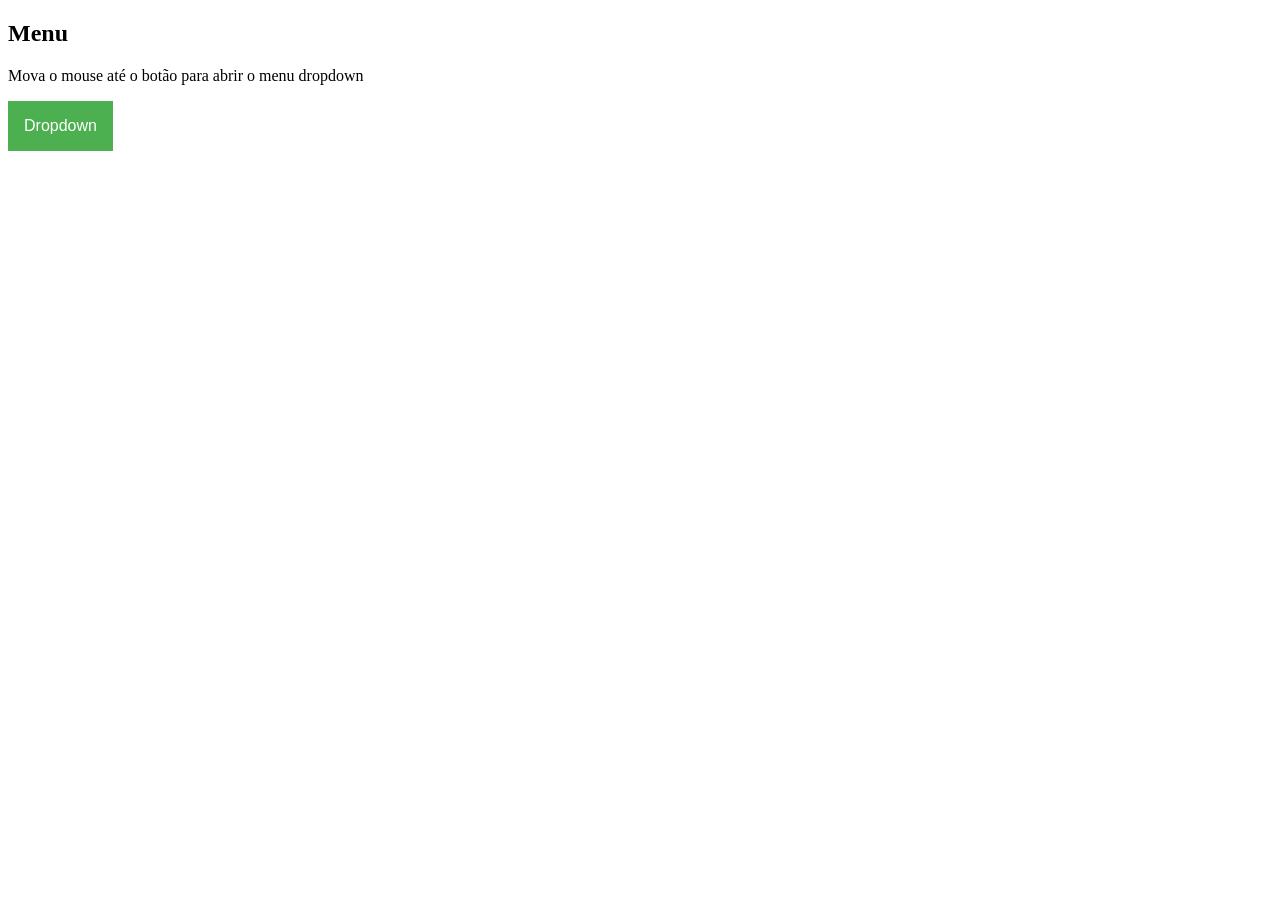
<file: menudropdown.html>
<!DOCTYPE html>
<html lang="pt-br">
<head>
    <meta charset="UTF-8">
    <meta name="viewport" content="width=device-width, initial-scale=1.0">
    <title>Menu DropDown</title>
    <style>
        .dropbtn{
            background-color: #4caf50;
            color: white;
            padding: 16px;
            font-size: 16px;
            border: none;
            cursor: pointer;
        }

        .dropdown{
            position: relative;
            display: inline-block;
        }

        .dropdown-conteudo{
            display: none;
            position: absolute;
            background-color: #f9f9f9;
            min-width: 160px;
            box-shadow: 0px 8px 16px 0px rgba(0,0,0, 0.2);
            z-index: 1;
        }

        .dropdown-conteudo a {
            color: black;
            padding: 12px 16px;
            text-decoration: none;
            display: block;
        }

        .dropdown-conteudo a:hover{
            background-color: #f1f1f1;
        }

        .dropdown:hover .dropdown-conteudo{
            display: block;
        }

        .dropdown:hover .dropbtn{
            background-color: #3e8e41;
        }
        
    </style>
</head>
<body>
    <h2>Menu</h2>
    <p>Mova o mouse até o botão para abrir o menu dropdown</p>
    <div class="dropdown">
        <button class="dropbtn">Dropdown</button>
        <div class="dropdown-conteudo">
            <a href="#">Link 1</a>
            <a href="#">Link 2</a>
            <a href="#">Link 3</a>
        </div>
    </div>
</body>
</html>
</file>
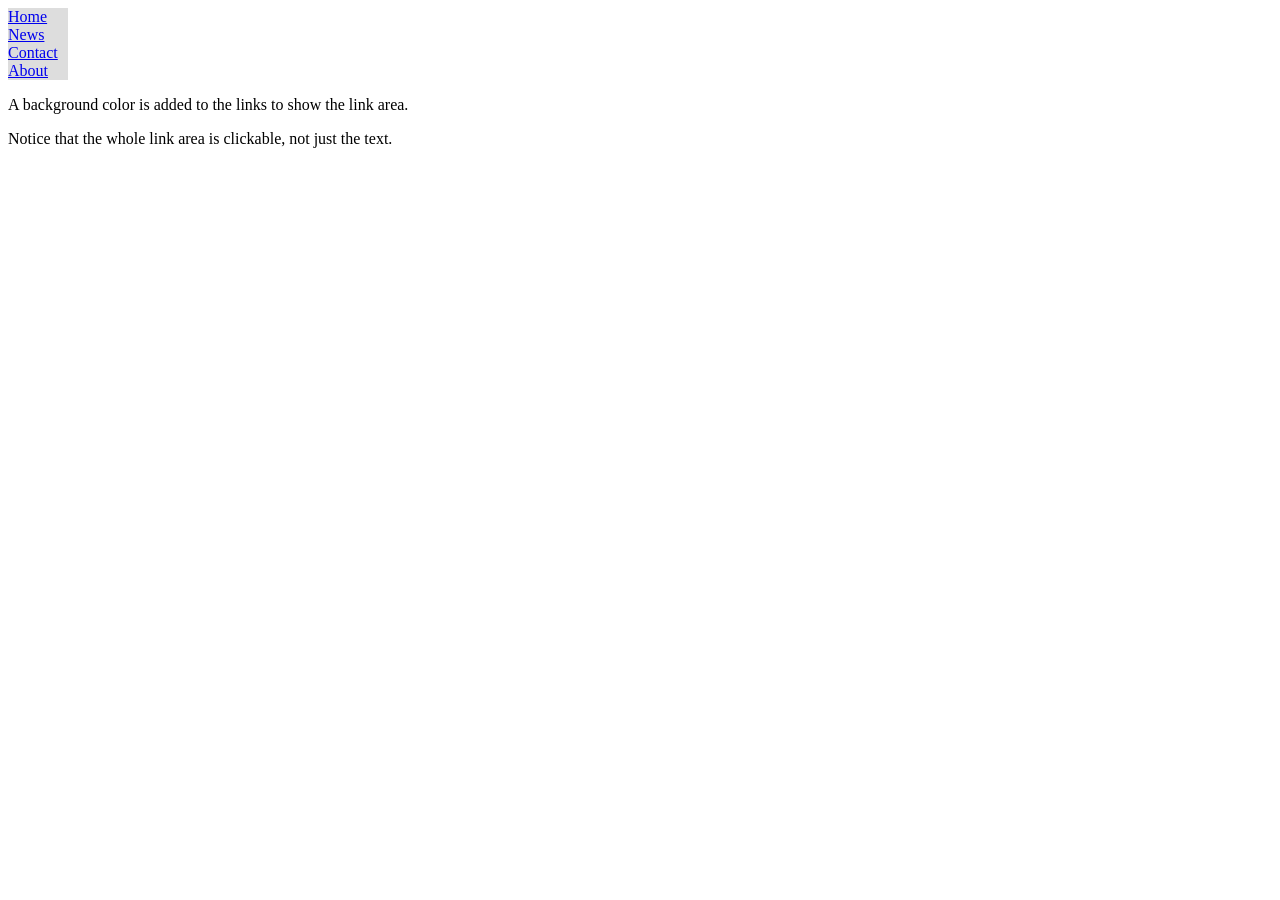
<file: nav.html>
<!DOCTYPE html>
<html lang="pt-br">
<head>
    <meta charset="UTF-8">
    <meta name="viewport" content="width=device-width, initial-scale=1.0">
    <title>nav.bar</title>
    <style>
        ul{
            list-style-type: none;
            margin: 0;
            padding: 0;
        }

        li a{
            display: block;
            width: 60px;
            background-color: #dddddd;
        }

        li a:hover{
            background-color: #555;
            color: white;
        }
    </style>
</head>
<body>
    <ul>
        <li><a href="#home">Home</a></li>
        <li><a href="#news">News</a></li>
        <li><a href="#contact">Contact</a></li>
        <li><a href="#about">About</a></li>
    </ul>
    <p>A background color is added to the links to show the link area.</p>
    <p>Notice that the whole link area is clickable, not just the text.</p>
</body>
</html>
</file>
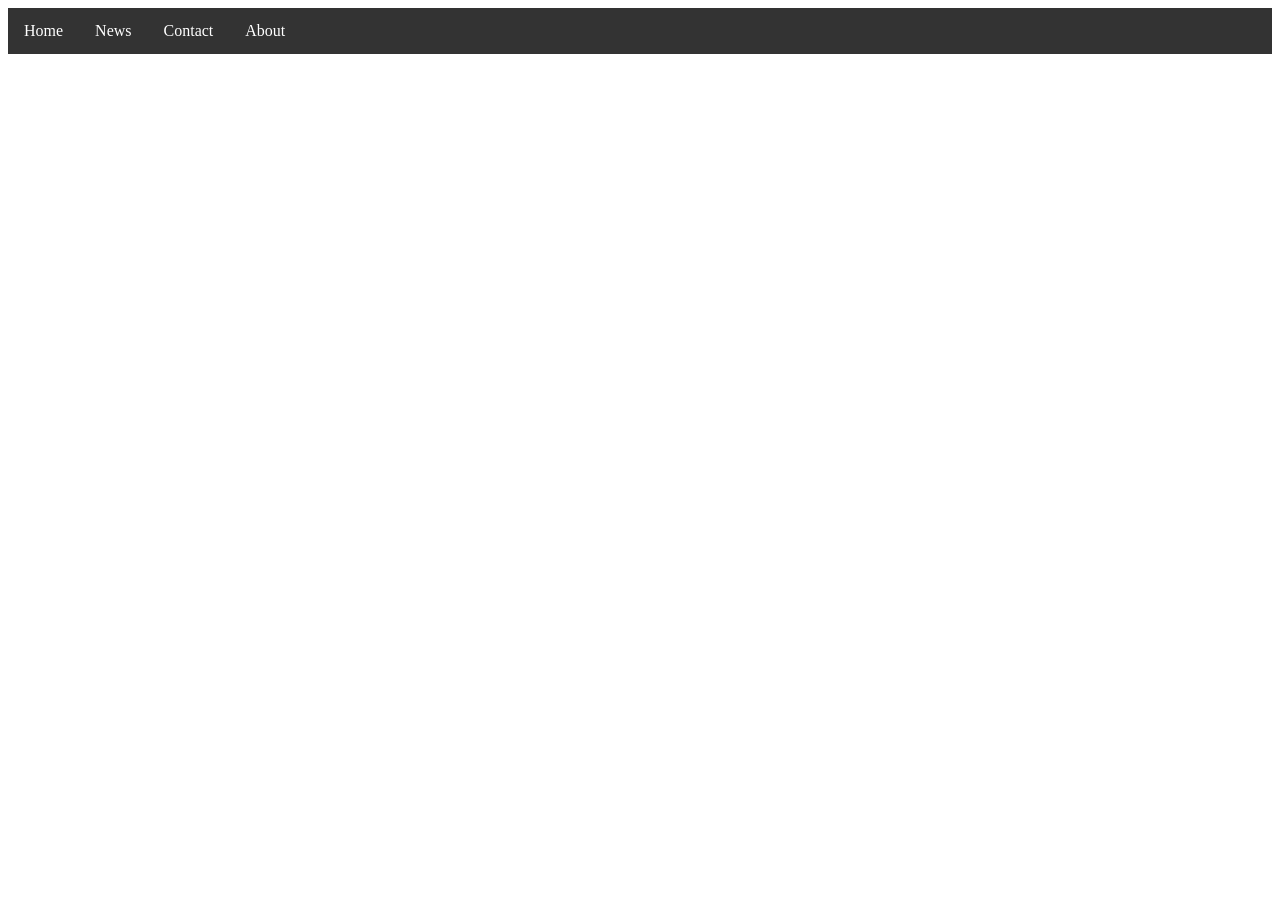
<file: navh.html>
<!DOCTYPE html>
<html lang="pt-br">
<head>
    <meta charset="UTF-8">
    <meta name="viewport" content="width=device-width, initial-scale=1.0">
    <title>navh.html</title>
    <style>
        ul{
            list-style-type: none;
            margin: 0;
            padding: 0;
            overflow: hidden;
            background-color: #333;
        }
        li{
            float: left;
        }

        li a{
            display: block;
            color: white;
            text-align: center;
            padding: 14px 16px;
            text-decoration: none;
        }

        li a:hover{
            background-color: #111;
        }
    </style>
</head>
<body>
    <ul>
        <li><a class="active" href="#home">Home</a></li>
        <li><a href="#news">News</a></li>
        <li><a href="#contact">Contact</a></li>
        <li><a href="#about">About</a></li>
    </ul>
</body>
</html>
</file>
